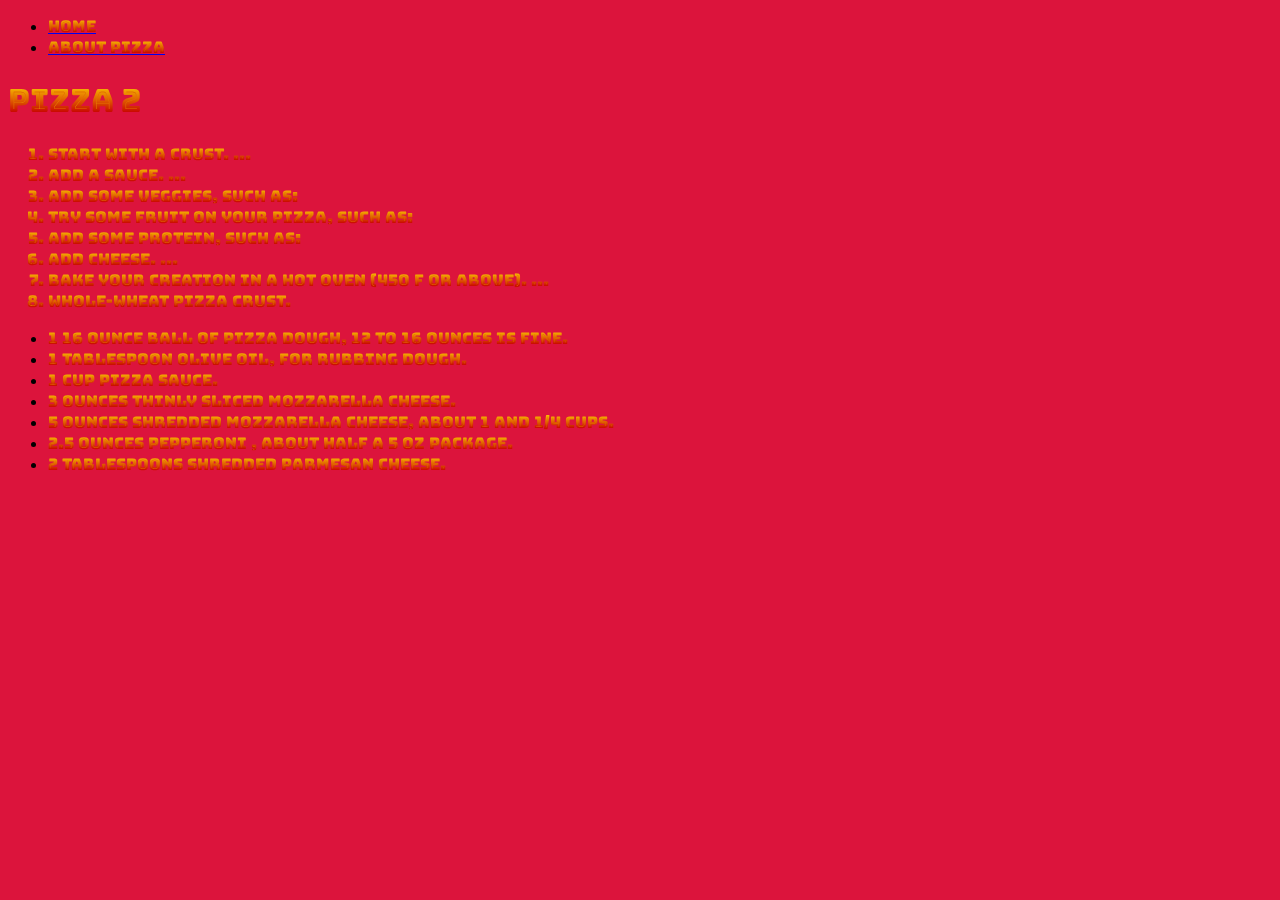
<file: pizza2.html>
<!DOCTYPE html>
<html lang="en">
<head>

    <link rel="preconnect" href="https://fonts.googleapis.com">
    <link rel="preconnect" href="https://fonts.gstatic.com" crossorigin>
    <link href="https://fonts.googleapis.com/css2?family=Bungee+Spice&display=swap" rel="stylesheet">
     <meta charset="UTF-8">

    <title>Document</title>
<style>


body {
  font-family: "Bungee Spice", sans-serif;
  font-weight: 400;
  font-style: normal;
  background-color:crimson
}




    
</style>



  
</head>




<body>
  <ul>
    <li><a href="index.html">home</a></li>

    <li><a href="pizza3.html">about pizza</a></li>
    
  </ul>  
   
    <h1> pizza 2 </h1>

    



<ol> 
    
    
<li>Start with a crust. ...
</li>
<li>Add a sauce. ...
</li>
<li>Add some veggies, such as:
</li>
<li>Try some fruit on your pizza, such as:
</li>
<li>Add some protein, such as:
</li>
<li>Add cheese. ...
</li>
<li>Bake your creation in a hot oven (450 F or above). ...
</li>
<li>Whole-wheat Pizza Crust.
</li>







</ol>


<ul>


<li>1 16 ounce ball of pizza dough, 12 to 16 ounces is fine.
</li>
<li>1 tablespoon olive oil, for rubbing dough.
</li>
<li>1 cup pizza sauce.
</li>
<li>3 ounces thinly sliced mozzarella cheese.
</li>
<li>5 ounces shredded mozzarella cheese, about 1 and 1/4 cups.
</li>
<li>2.5 ounces pepperoni , about half a 5 oz package.
</li>
<li>2 tablespoons shredded parmesan cheese.
</li>


</ul>





</body>
</html>
</file>
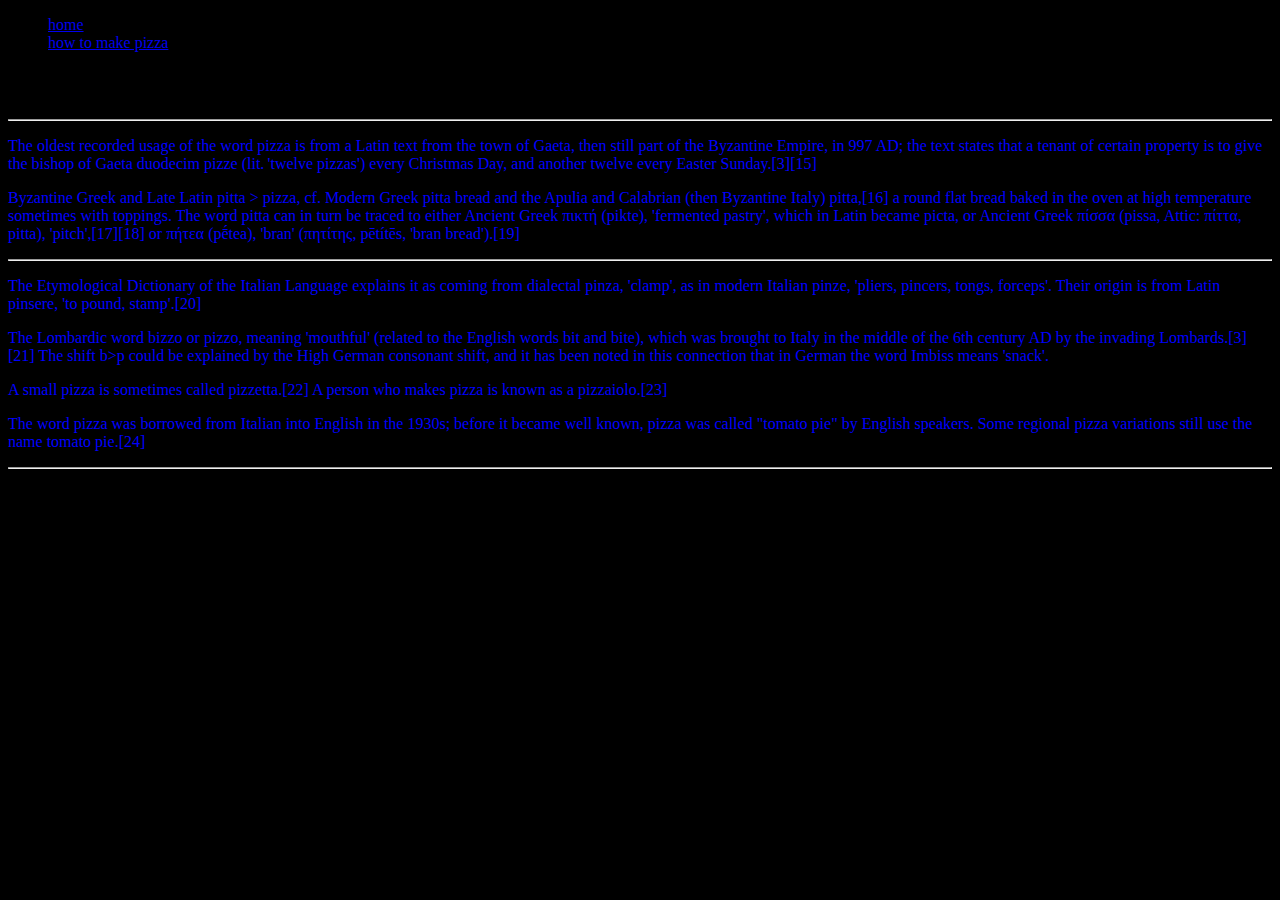
<file: pizza3.html>
<!DOCTYPE html>
<html lang="en">
<head>


<link rel="stylesheet" href="pizza3.css">



    
    <meta charset="UTF-8">
    <meta name="viewport" content="width=device-width, initial-scale=1.0">
    <title>Document</title>
</head>
<body>
    <ul>
        <li><a href="index.html">home</a></li>

        <li><a class="active" href="pizza2.html">how to make pizza</a></li>
       
        
      </ul>  

<h2>  Etymology  </h2>

<hr> 



<p>The oldest recorded usage of the word pizza is from a Latin text from the town of Gaeta, then still part of the Byzantine Empire, in 997 AD; the text states that a tenant of certain property is to give the bishop of Gaeta duodecim pizze (lit. 'twelve pizzas') every Christmas Day, and another twelve every Easter Sunday.[3][15]

</p>
   
<p>    Byzantine Greek and Late Latin pitta > pizza, cf. Modern Greek pitta bread and the Apulia and Calabrian (then Byzantine Italy) pitta,[16] a round flat bread baked in the oven at high temperature sometimes with toppings. The word pitta can in turn be traced to either Ancient Greek πικτή (pikte), 'fermented pastry', which in Latin became picta, or Ancient Greek πίσσα (pissa, Attic: πίττα, pitta), 'pitch',[17][18] or πήτεα (pḗtea), 'bran' (πητίτης, pētítēs, 'bran bread').[19]
</p>

<hr>


<p>The Etymological Dictionary of the Italian Language explains it as coming from dialectal pinza, 'clamp', as in modern Italian pinze, 'pliers, pincers, tongs, forceps'. Their origin is from Latin pinsere, 'to pound, stamp'.[20]
</p>
<p>The Lombardic word bizzo or pizzo, meaning 'mouthful' (related to the English words bit and bite), which was brought to Italy in the middle of the 6th century AD by the invading Lombards.[3][21] The shift b>p could be explained by the High German consonant shift, and it has been noted in this connection that in German the word Imbiss means 'snack'.
</p>
<p>A small pizza is sometimes called pizzetta.[22] A person who makes pizza is known as a pizzaiolo.[23]

</p>
    
    <p>The word pizza was borrowed from Italian into English in the 1930s; before it became well known, pizza was called "tomato pie" by English speakers. Some regional pizza variations still use the name tomato pie.[24]

    </p> 
       
    <hr>

  
    









</body>
</html>
</file>
<file: pizza3.css>
body {

background-color: black;

}


p {

color: blue;

}
</file>
